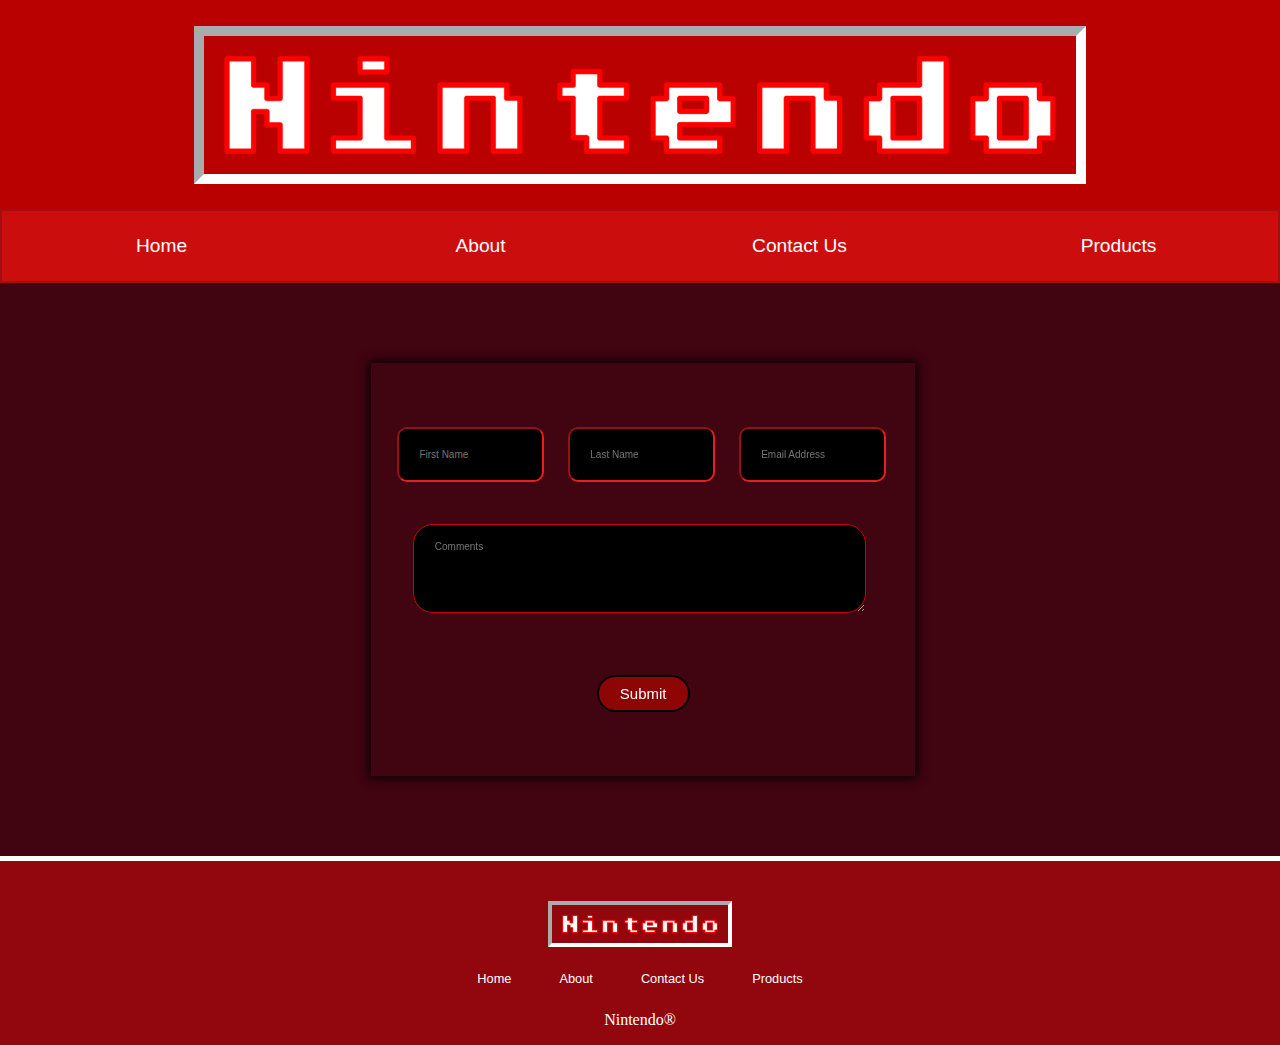
<file: ContactUs.html>
<!DOCTYPE html>
<html lang="en">
<head>
    <meta charset="UTF-8">
    <meta name="viewport" content="width=device-width, initial-scale=1.0">
    <link rel="stylesheet" href="css/headerfooter.css"><!-- Links an external CSS file for header/footer styles -->
    <link rel="stylesheet" href="css/ContactUs.css"> <!-- Links an external CSS file for contact form styles -->
    <link href="https://fonts.cdnfonts.com/css/public-pixel" rel="stylesheet"><!-- Links an external font -->
    <link rel="icon" href="Images/Logo/mario.png" type="image/x-icon">           
                
    <title>Contact Us</title><!-- Sets the title of the webpage -->
   
</head>
<body>
    <header id="main-header"></header><!-- Placeholder for the header -->
     <div class="wrapper">

    <input id="first" placeholder="First Name" autocomplete="off" required> <!-- Input field for first name -->
    <input name="last" placeholder="Last Name" autocomplete="off" required><!-- Input field for last name -->
    <input name="email" placeholder="Email Address" autocomplete="off" required><!-- Input field for email address -->
    <textarea rows="5" cols="60" name="Message" placeholder="Comments" autocomplete="off" required></textarea>
    <button class="round" id="last">Submit</button><!-- Textarea for comments -->
    </div>
   
    <footer id="main-footer">
        <script src="header-footer.js"></script><!-- Links an external JavaScript file for home page functionality -->
    </footer>


</body>



</html>
</file>
<file: css/headerfooter.css>
/* holds the logo and nav bar as a whole and puts them in column */
header{
    display: flex;
    flex: auto;
    flex-direction: column;
    justify-content: center;
}
/* flexbox to hold the main logo */
.Main-Logo{
    justify-content: center;
    display: flex;
    padding: 2%;
    background-color: rgb(185, 1, 1);
}
/* actual logo image */
.Main-Logo img{
    border: 10px solid white;
    border-style:inset;
    padding: 20px;
    max-height: 10vw;
}
/* box to hold all the navbar elements */
.nav-bar{
    display: flex;
    border: 2px solid rgb(161, 15, 15);
    justify-content: space-around;
    background-color: rgb(204, 13, 13);
}
/* nav bar elements themselves */
.nav-bar a{
    /* display block allows the link item to be clickable anywhere on the element  */
    display: block;
    flex: 1;
    margin: auto;
    text-align: center;
    text-decoration: none;
    font-family: sans-serif;
    font-size: 1.5vw;
    color: white;
    /* set these to transparent so i can fade in other design on hover */
    background-color: transparent;
    border: 4px solid transparent;
    padding: 20px;
    transition: color 0.3s ease, background-color 0.025s ease, border 0.15s ease;
}
/* hover effect */
.nav-bar a:hover{
    border: 4px solid red;
    color: red;
    background-color: white;
    font-weight: bold;
    border-radius: 10px;
}
/* flexbox to hold all footer items */
footer{
    display: flex;
    justify-content: center;
    flex-direction: column;
    border-top: 5px solid white;
    background-color: rgb(146, 7, 14);
    padding: 2.5rem 0 0 0;
}
/* i feel like the rest is extremely self explanatory if you read the header css */
#footer-logo{
    justify-content: center;
    display: flex;
    flex: 1;
}

#footer-logo img{
    border: 4px solid white;
    border-style:inset;
    padding: 10px;
}

#footer-nav{
    display: flex;
    justify-content: center;
}
#footer-nav a{
    display: block;
    text-align: center;
    text-decoration: none;
    font-family: sans-serif;
    font-size: 1vw;
    color: white;
    background-color: transparent;
    border: 4px solid transparent;
    padding: 20px 20px 5px 20px;
    transition: color 0.3s ease, transform .2s ease;
}

#footer-nav a:hover{
    transform: scale(1.1);
    filter: drop-shadow(0 0 5px rgb(209, 78, 78)) drop-shadow(0 0 100px rgb(209, 78, 78));
}

#footer-trademark{
    display: flex;
    color: white;
    justify-content:center;
}
/* media queries for 640 and 360 the rest is dynamic enough*/
@media screen and (max-width: 640px) {
    .Main-Logo img{
        max-height: 4vw;
        border: 4px solid white;
        border-style:inset;
        padding: 10px;
    }
    .nav-bar a{
        font-size: .7rem;
    }
    #footer-nav a{
        font-size: .5rem;
    }
    #footer-trademark{
        font-size: .5rem;
    }
}
/* the words wrap at this point so i had to adjust padding for consistency */
@media screen and (max-width: 370px) {
    #contact-us{
        padding:15px 20px;
    }
}
</file>
<file: css/ContactUs.css>
body{
    margin: auto;/* Centers the content horizontally */
    display: flex;/* Uses flexbox layout */
    flex-direction: column;/* Arranges child elements vertically */
    background-image: url('https://images-wixmp-ed30a86b8c4ca887773594c2.wixmp.com/f/bb22e5fe-8761-457f-98db-2390525d2f80/def1eco-79d3f54b-5bbe-4cec-ba2d-c5478fa2de95.gif?token=eyJ0eXAiOiJKV1QiLCJhbGciOiJIUzI1NiJ9.[base64].E9ZxoVCIi5euoi8qZ0NUpVFBw0FGv-13bGLdjWOYn18'); 
    background-size: cover;
    background-color: rgb(65, 4, 17);
    overflow-x: hidden;/* Hides horizontal overflow */
    flex: 1;/* Allows the body to grow to fill available space */
}
input{
    color: aliceblue;
    background-color: rgb(0, 0, 0);  
    width:20%; /* Sets input width */ 
    margin-left: 39%;
    font-family: 'Public Pixel', sans-serif;
    padding: 20px 20px;
    font-size: 10px;
    border-radius: 10px;/* Sets border radius */
    border-color: rgb(231, 31, 31);
    margin-bottom: 5px;
    margin: 2%;
    font-size: 10px;
    
}
textarea{
    color: rgb(242, 246, 250);
    background-color: rgb(0, 0, 0);  
    width: 80%;/* Sets textarea width */
    margin-left: 8%;
    font-family: 'Public Pixel', sans-serif;
    padding: 16px 21px;
    font-size: 10px;
    border-radius: 20px;
    border-color: rgb(200, 5, 5);
    margin-bottom: 35px;
    margin: 5%;
    margin-top: 2rem;
}
input:focus-within{
    outline: none;/* Removes outline on focus */
    border-color:  rgb(254, 254, 254);/* Changes border color on focus */
    border-width: 3px;/* Changes border width on focus */
}
textarea:focus-within{
    outline: none;
    border-color: rgb(254, 254, 254);
    border-width: 3px;/* Changes border width on focus */
}
button.round{
    color: rgb(248, 250, 252);/* Sets text color */
    background-color: rgb(141, 5, 5);  
    border-radius: 20px;
    border-color: rgb(29, 174, 24); /* Sets border color */
    font-size: 15px;
    font-family: 'Public Pixel', sans-serif;
    padding: 8px 21px;
    text-align: center;
    display: flex;
    margin: auto;/* Centers the button horizontally */
   border: 2px solid #050101;
   margin-top: 2rem;
   
   
   
   
}



button:hover{
    opacity: 1;/* Sets opacity on hover */
    cursor: pointer;/* Changes cursor on hover */
}
#first{
    margin-top: 3rem;/* Sets top margin */
}
#last{
    margin-bottom: 3rem;/* Sets bottom margin */
}
.wrapper{
 width: 40%;
  background: transparent;
  backdrop-filter: blur(20px);
  margin-top: 5rem;
  margin-bottom: 5rem;
  padding: 16px 16px;
  margin-left: 29%; /* Positions wrapper */
  box-shadow:0 0 10px 2px rgb(0, 0, 0);
  


  

}
</file>
